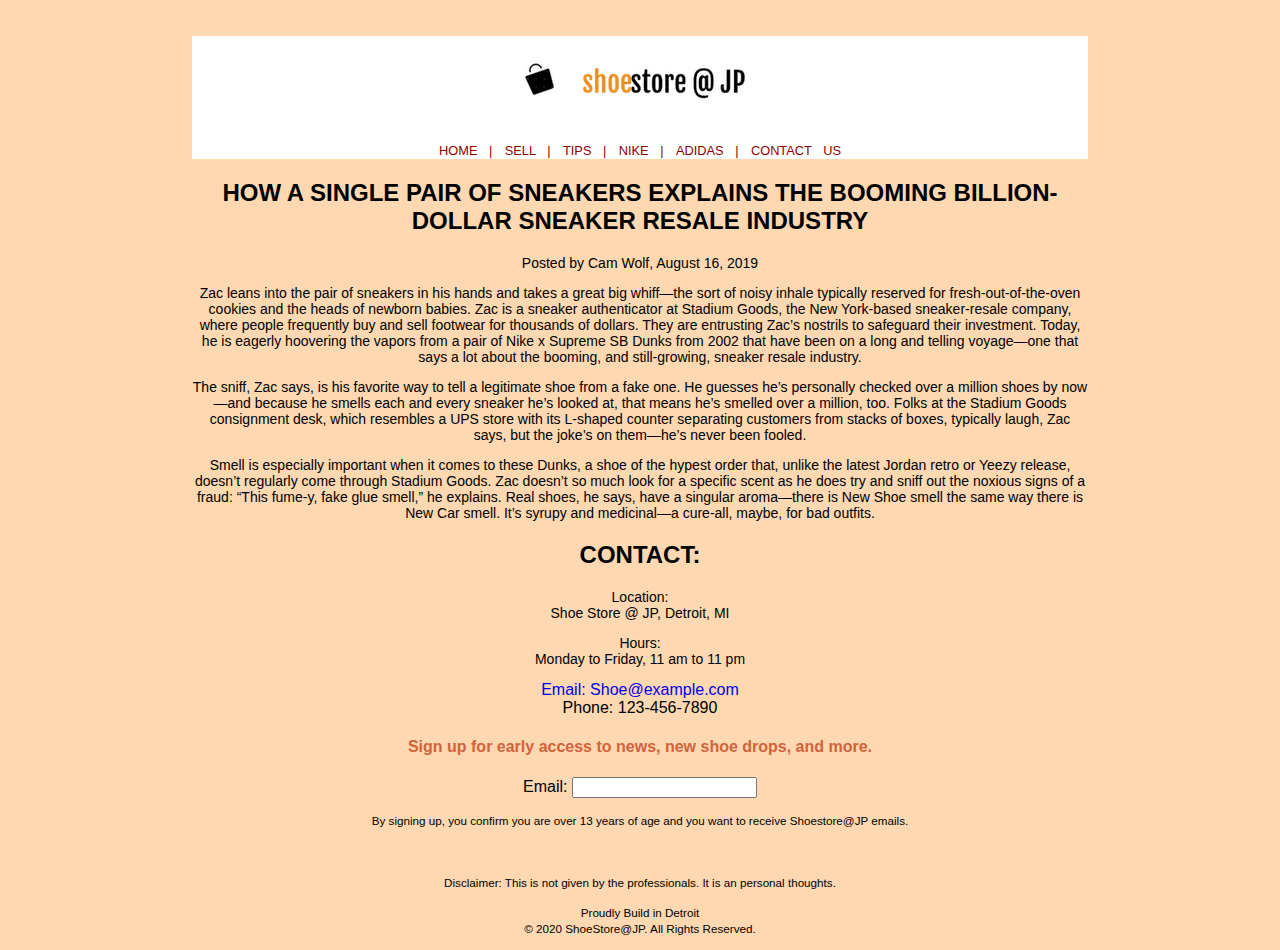
<file: Index.html>
<!DOCTYPE html>
<html>
<head>
<meta charset ="utf-8">
<title>Shoe Store @ JP</title>                          <!-- title of the website -->
<link href = "http://fonts.googleapis.com/css?family=Marko+One" rel="stylesheet" type='text/css'>
<link rel="stylesheet" href="style.css">
</head>


<body>

<header>                                                <!-- Menu and nav -->
<nav>
<h1><img src="images/logo.png" alt="logo"></h1>
<ul>
<li><a href="#Home">Home |</a></li>
<li><a href="sellyourshoe.html"> Sell |</a></li>
<li><a href="Tips.html"> Tips |</a></li>
<li><a href="Nike.html"> Nike |</a></li>
<li><a href="Adidas.html"> Adidas |</a></li>
<li><a href="Contact.html">Contact Us</a></li>
</ul>
</nav>
</header>


<article>                                              <!-- shoe article on the front page -->
<div id="Home">

<h2>How a Single Pair of Sneakers Explains the Booming Billion-Dollar Sneaker Resale Industry</h2>
<p><time datetime="2019-08-16">Posted by Cam Wolf, August 16, 2019</time</p>

<p>Zac leans into the pair of sneakers in his hands and takes a great big whiff—the sort of noisy inhale typically reserved for fresh-out-of-the-oven cookies and the heads of newborn babies. Zac is a sneaker authenticator at Stadium Goods, the New York-based sneaker-resale company, where people frequently buy and sell footwear for thousands of dollars. They are entrusting Zac’s nostrils to safeguard their investment. Today, he is eagerly hoovering the vapors from a pair of Nike x Supreme SB Dunks from 2002 that have been on a long and telling voyage—one that says a lot about the booming, and still-growing, sneaker resale industry.</p>

<p>The sniff, Zac says, is his favorite way to tell a legitimate shoe from a fake one. He guesses he’s personally checked over a million shoes by now—and because he smells each and every sneaker he’s looked at, that means he’s smelled over a million, too. Folks at the Stadium Goods consignment desk, which resembles a UPS store with its L-shaped counter separating customers from stacks of boxes, typically laugh, Zac says, but the joke’s on them—he’s never been fooled.</p>

<p>Smell is especially important when it comes to these Dunks, a shoe of the hypest order that, unlike the latest Jordan retro or Yeezy release, doesn’t regularly come through Stadium Goods. Zac doesn’t so much look for a specific scent as he does try and sniff out the noxious signs of a fraud: “This fume-y, fake glue smell,” he explains. Real shoes, he says, have a singular aroma—there is New Shoe smell the same way there is New Car smell. It’s syrupy and medicinal—a cure-all, maybe, for bad outfits.</p>
</article>




<footer>                                              <!-- Location -->
<h2>Contact:</h2>
<p>Location:<br>Shoe Store @ JP, Detroit, MI</p>
<p>Hours:<br>Monday to Friday, <time datetime="11:00">11 am</time> to <time datetime="23:00">11 pm</time></p>
</div>
<a href="mailto:Shoe@example.com">Email: Shoe@example.com</a><br>
Phone: 123-456-7890</p>

<h4>Sign up for early access to news, new shoe drops, and more.</h4>
<label for="form-email">Email: <input type="email" name="email" id="form-email"></label>
<p><small>By signing up, you confirm you are over 13 years of age and you want to receive Shoestore@JP emails.</small></p>
<br>

<p><small>Disclaimer: This is not given by the professionals. It is an personal thoughts.</small></p>
<p><small>Proudly Build in Detroit <br> © 2020 ShoeStore@JP. All Rights Reserved. </small></p>
</footer>

</body>
</html>
</file>
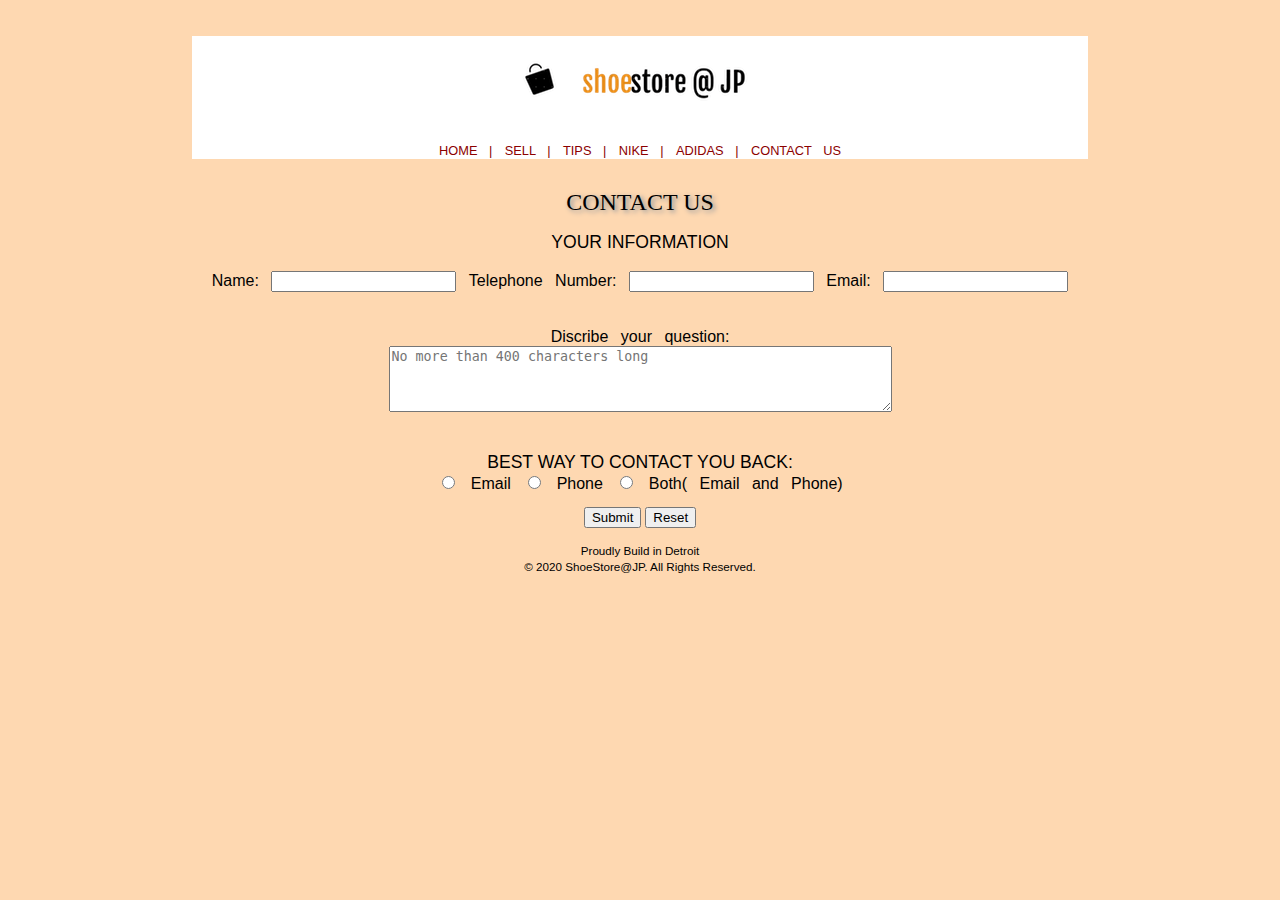
<file: Contact.html>
<!DOCTYPE html>
<html>
<head>
<meta charset ="utf-8">
<title>Contact Us</title>
<link rel="stylesheet" href="style.css">
</head>

<body>
<header>                                                <!-- Menu and nav -->
<nav>
<h1><img src="images/logo.png" alt="logo"></h1>
<ul>
<li><a href="index.html">Home |</a></li>
<li><a href="sellyourshoe.html"> Sell |</a></li>
<li><a href="Tips.html"> Tips |</a></li>
<li><a href="Nike.html"> Nike |</a></li>
<li><a href="Adidas.html"> Adidas |</a></li>
<li><a href="Contact.html">Contact Us</a></li>
</ul>
</nav>
</header>

<h1>Contact us</h1>

<form action="/Users/jainilpatel/Documents/CSC3750/final/thank.html" method="post">

<legend>Your Information</legend>
<br>
<ul>
<li><label for="form-name">Name:<label> <input type="text" name"customer name" id="form-name"></li>
<li><label for="form-tel">Telephone Number:</label> <input type="tel" name="telephone" id="form-tel"></li>
<li><label for="form-email">Email: <input type="email" name="email" id="form-email"></label></li>
<br>
<br>
<br>
<li>Discribe your question:<br>
<textarea name="instructions" rows="4" cols="60" maxlength="400" id="form-story" placeholder="No more than 400 characters long"></textarea></li>
</ul>
<br>
<br>
<legend>Best way to contact you back:</legend>
<ul>
<li><label><input type="radio" name="contact-back" value="Email"> Email</label></li>
<li><label><input type="radio" name="contact-back" value="Phone"> Phone</label></li>
<li><label><input type="radio" name="contact-back" value="both(Email and phone)"> Both( Email and Phone)</label></li>
</ul>


<p><input type="submit">
<input type="reset"></p>
</form>
<p><small>Proudly Build in Detroit <br> © 2020 ShoeStore@JP. All Rights Reserved. </small></p>
</body>
</html>
</file>
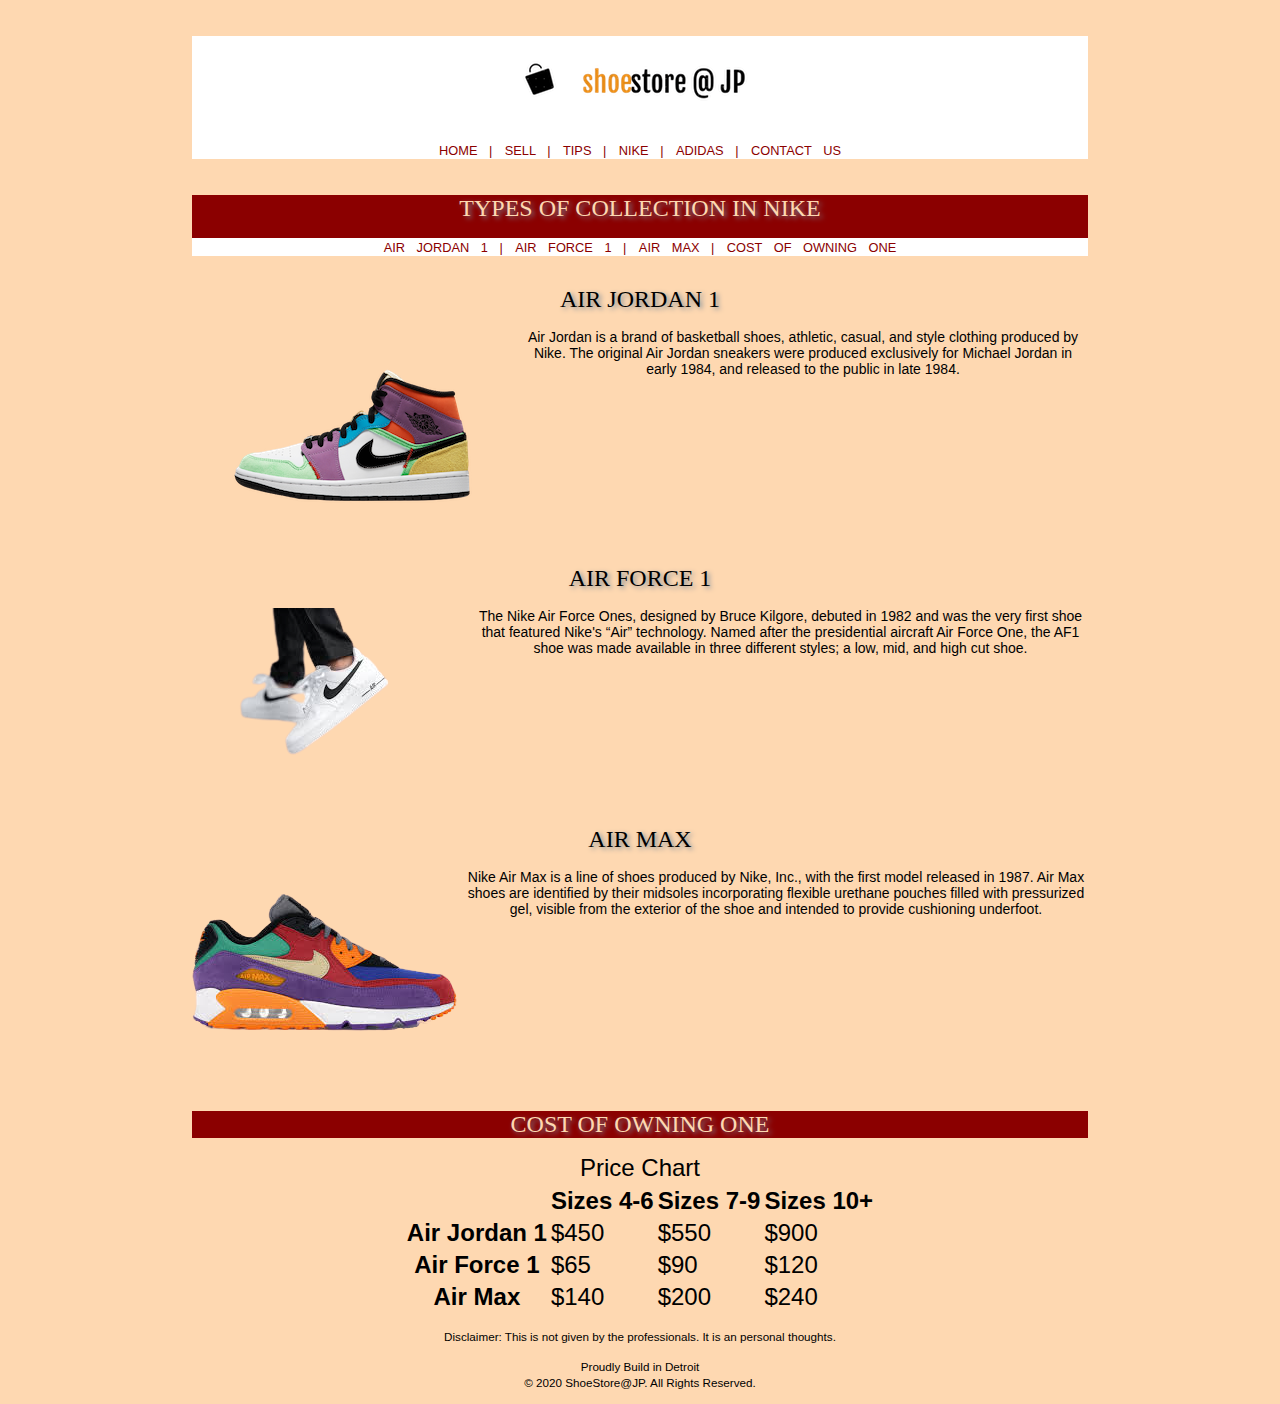
<file: nike.html>
<!DOCTYPE html>
<html>
<head>
<meta charset ="utf-8">
<title>Nike</title>                          <!-- title of the website -->
<link rel="stylesheet" href="style.css">
</head>


<body>
<header>                                                <!-- Menu and nav -->
<nav>
<h1><img src="images/logo.png" alt="logo"></h1>
<ul>
<li><a href="index.html">Home |</a></li>
<li><a href="sellyourshoe.html"> Sell |</a></li>
<li><a href="Tips.html"> Tips |</a></li>
<li><a href="Nike.html"> Nike |</a></li>
<li><a href="Adidas.html"> Adidas |</a></li>
<li><a href="Contact.html">Contact Us</a></li>
</ul>
</nav>
</header>

<header>                                                <!-- Menu and nav -->
<h1>Types of collection In Nike</h1>
<nav>
<ul>
<li><a href="#AirJordan">Air Jordan 1 |</a></li>
<li><a href="#AirForce">Air Force 1 |</a></li>
<li><a href="#AirMax">Air Max |</a></li>
<li><a href="#chart">Cost of owning one</a></li>
</ul>
</nav>
</header>

<main>
<div id="AirJordan">
<h1>Air Jordan 1</h1>
<p><img src="images/airjordan.png" alt="Air Jordan">Air Jordan is a brand of basketball shoes, athletic, casual, and style clothing produced by Nike. The original Air Jordan sneakers were produced exclusively for Michael Jordan in early 1984, and released to the public in late 1984.</p>
<br>
<br>
<br>
<br>
<br>
<br>
<br>
<br>
<div id="AirForce">
<h1>Air Force 1</h1>
<p><img src="images/AirForce.png" alt="Air Force 1">The Nike Air Force Ones, designed by Bruce Kilgore, debuted in 1982 and was the very first shoe that featured Nike's “Air” technology. Named after the presidential aircraft Air Force One, the AF1 shoe was made available in three different styles; a low, mid, and high cut shoe.</p>
<br>
<br>
<br>
<br>
<br>
<br>
<br>
<div id="AirMax">
<h1>Air Max</h1>
<p><img src="images/AirMax.png" alt="Airmax">Nike Air Max is a line of shoes produced by Nike, Inc., with the first model released in 1987. Air Max shoes are identified by their midsoles incorporating flexible urethane pouches filled with pressurized gel, visible from the exterior of the shoe and intended to provide cushioning underfoot.</p>
<br>
<br>
<br>
<br>
<br>
<br>
<br>
<br>
</main>

<table class="center">
<div id="chart">
<header>
<h1>Cost of Owning One</h1>
</header>
<caption>Price Chart</caption>
<colgroup span="3"></colgroup>
<thead>
<tr>
<th rowspan="2"></th>
</tr>
<tr>
<th>Sizes 4-6</th>
<th>Sizes 7-9</th>
<th>Sizes 10+</th>
</tr>
</thead>
<tbody>
<tr>
<th scope="row">Air Jordan 1</th>
<td>$450</td>
<td>$550</td>
<td>$900</td>
</tr>
<tr>
<th scope="row">Air Force 1</th>
<td>$65</td>
<td>$90</td>
<td>$120</td>
</tr>
<tr>
<th scope="row">Air Max</th>
<td>$140</td>
<td>$200</td>
<td>$240</td>
</tr>
</tbody>
</div>

</table>

<p><small>Disclaimer: This is not given by the professionals. It is an personal thoughts.</small></p>
<p><small>Proudly Build in Detroit <br> © 2020 ShoeStore@JP. All Rights Reserved. </small></p>

</body>
</html>
</file>
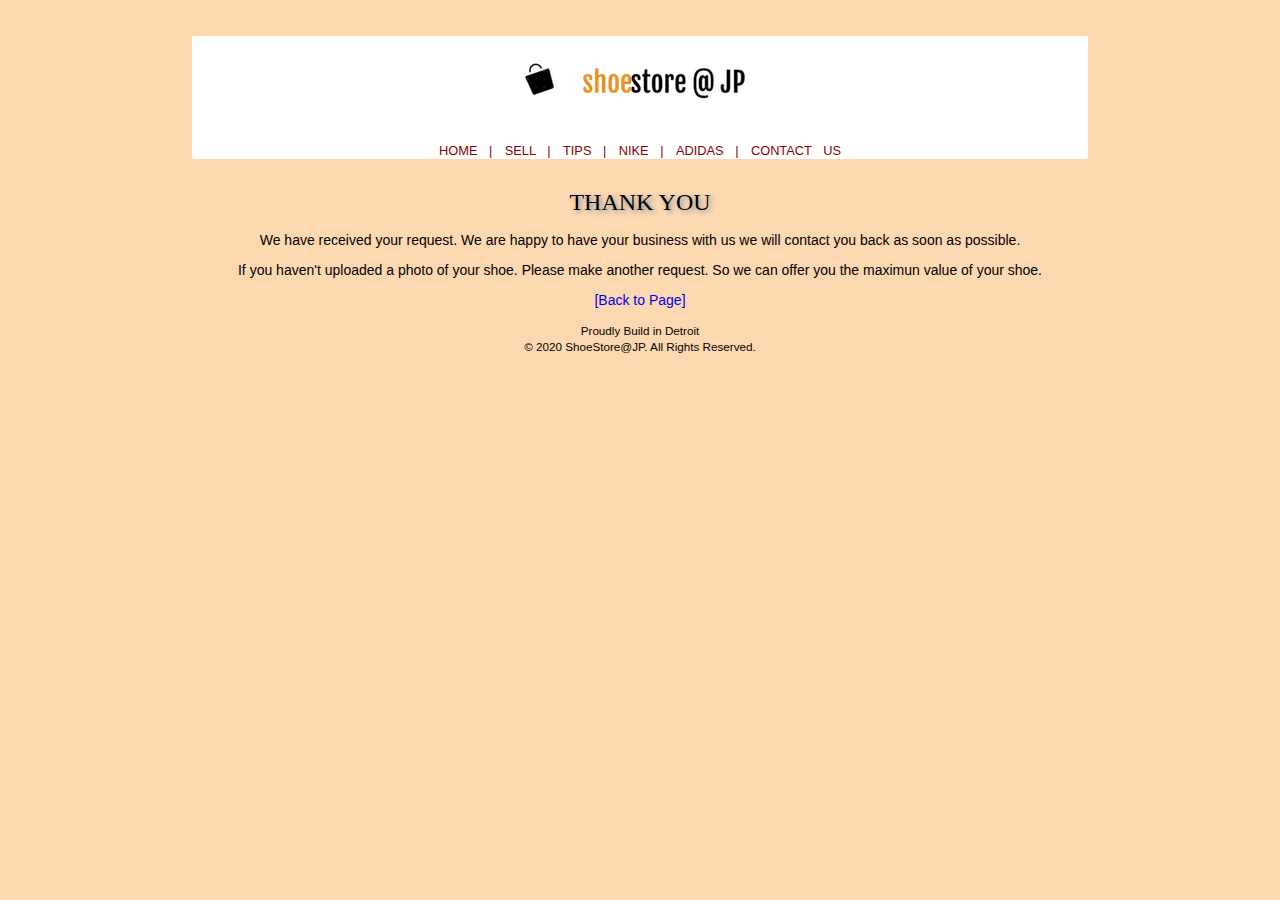
<file: sell.html>
<!doctype html>
<html>
<head>
<meta charset="UTF-8">
<title>Thank You</title>
<link rel="stylesheet" href="style.css">
</head>

<body>
<header>                                                <!-- Menu and nav -->
<nav>
<h1><img src="images/logo.png" alt="logo"></h1>
<ul>
<li><a href="index.html">Home |</a></li>
<li><a href="sellyourshoe.html"> Sell |</a></li>
<li><a href="Tips.html"> Tips |</a></li>
<li><a href="Nike.html"> Nike |</a></li>
<li><a href="Adidas.html"> Adidas |</a></li>
<li><a href="Contact.html">Contact Us</a></li>
</ul>
</nav>
</header>

<h1>Thank you</h1>

<p>We have received your request. We are happy to have your business with us we will contact you back as soon as possible.</p>

<p>If you haven't uploaded a photo of your shoe. Please make another request. So we can offer you the maximun value of your shoe.</p> 

<p><a href="index.html">[Back to Page]</a></p>

<p><small>Proudly Build in Detroit <br> © 2020 ShoeStore@JP. All Rights Reserved. </small></p>


</body>
</html>
</file>
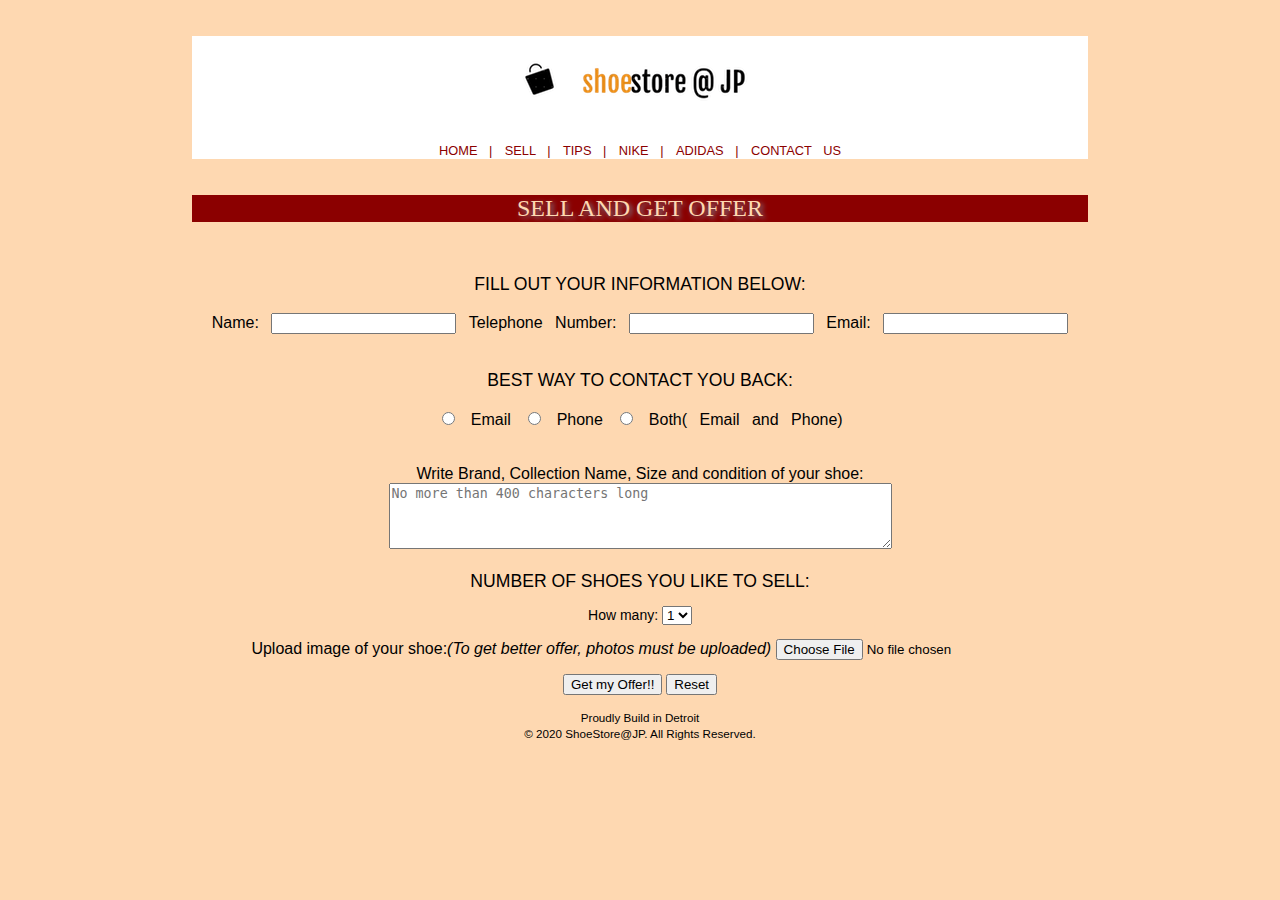
<file: sellyourshoe.html>
<!DOCTYPE html>
<html>
<head>
<meta charset ="utf-8">
<title>Sell your shoe</title>                          <!-- title of the website -->
<link rel="stylesheet" href="style.css">
</head>

<body>
<header>                                                <!-- Menu and nav -->
<nav>
<h1><img src="images/logo.png" alt="logo"></h1>
<ul>
<li><a href="index.html">Home |</a></li>
<li><a href="sellyourshoe.html"> Sell |</a></li>
<li><a href="Tips.html"> Tips |</a></li>
<li><a href="Nike.html"> Nike |</a></li>
<li><a href="Adidas.html"> Adidas |</a></li>
<li><a href="Contact.html">Contact Us</a></li>
</ul>
</nav>
</header>

<header>
<h1>Sell and Get offer</h1>
</header>
<br>
<br>

<form action="sell.html" method="get">

<legend> Fill out Your Information below:</legend>
<br>
<ul>
<li><label for="form-name">Name:<label> <input type="text" name"customer name" id="form-name"></li>
<li><label for="form-tel">Telephone Number:</label> <input type="tel" name="telephone" id="form-tel"></li>
<li><label for="form-email">Email: <input type="email" name="email" id="form-email"></label></li>
</ul>
<br>
<br>

<legend>Best way to contact you back:</legend>
<br>
<ul>
<li><label><input type="radio" name="contact-back" value="Email"> Email</label></li>
<li><label><input type="radio" name="contact-back" value="Phone"> Phone</label></li>
<li><label><input type="radio" name="contact-back" value="both(Email and phone)"> Both( Email and Phone)</label></li>
</ul>
<br>
<br>

Write Brand, Collection Name, Size and condition of your shoe:<br>
<textarea name="instructions" rows="4" cols="60" maxlength="400" id="form-story" placeholder="No more than 400 characters long"></textarea>
<br>
<br>


<legend>Number of shoes you like to sell:</legend>
<p>How many: 
<select name="numbers" size="1">
<option>1</option>
<option>2</option>
<option>3</option>
<option>4</option>
<option>5</option>
<option>6</option>
</select>
</p>

<label for="img">Upload image of your shoe:<em>(To get better offer, photos must be uploaded)</em></label>
<input type="file" id="img" name="img" accept="image/*">


<p><input type="submit" value="Get my Offer!!" >
<input type="reset"></p>
</form>
<p><small>Proudly Build in Detroit <br> © 2020 ShoeStore@JP. All Rights Reserved. </small></p>

</body>
</html>
</file>
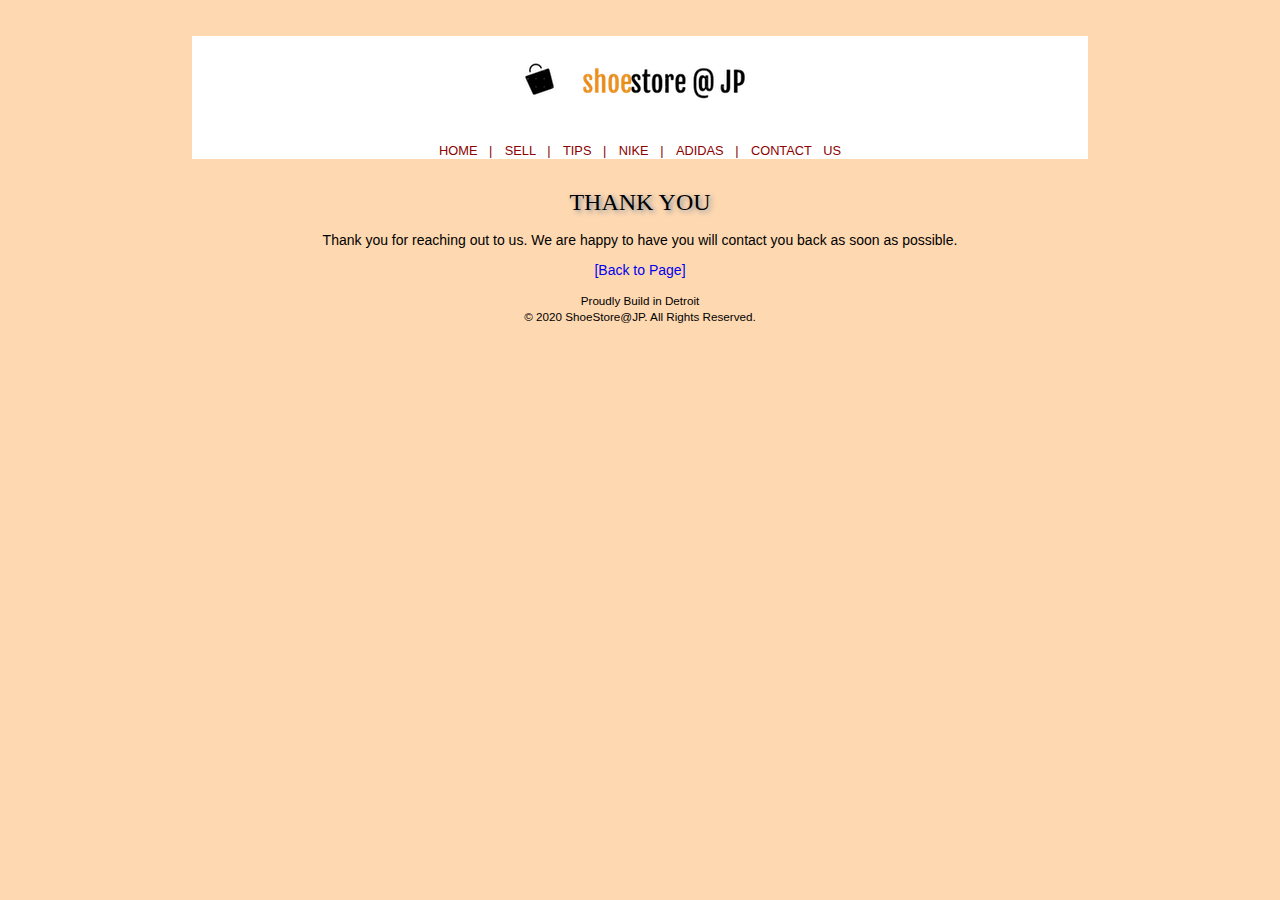
<file: Thank.html>
<!doctype html>
<html>
<head>
<meta charset="UTF-8">
<title>Thank You</title>
<link rel="stylesheet" href="style.css">
</head>

<body>
<header>                                                <!-- Menu and nav -->
<nav>
<h1><img src="images/logo.png" alt="logo"></h1>
<ul>
<li><a href="index.html">Home |</a></li>
<li><a href="sellyourshoe.html"> Sell |</a></li>
<li><a href="Tips.html"> Tips |</a></li>
<li><a href="Nike.html"> Nike |</a></li>
<li><a href="Adidas.html"> Adidas |</a></li>
<li><a href="Contact.html">Contact Us</a></li>
</ul>
</nav>
</header>

<h1>Thank you</h1>

<p>Thank you for reaching out to us. We are happy to have you will contact you back as soon as possible.</p>

<p><a href="index.html">[Back to Page]</a></p>

<p><small>Proudly Build in Detroit <br> © 2020 ShoeStore@JP. All Rights Reserved. </small></p>

</body>
</html>
</file>
<file: style.css>
@charset "utf-8";

body {                                    
 background-color: #fed8b1;
 margin: 0 15% 0;
 font-family: Verdana, sans-serif;     <!-- style of the body -->
 font-size: 100%;     
}



header {
  color: #fed8b1;
  margin-top: 0;
  text-align: center;
  background-color: #8b0000;
}

main img {
  float: left;
  margin: 0 6px 6px 0;
}

h1 {
 text-align: center;
 font-family: serif, Georgia, "Marko one";
 font-weight: normal;
 text-transform: uppercase;
 margin-top: 30px;
 Font-size: 1.5em;
 Text-shadow: .1em .1em .2em lightslategray;
}

h2 {
 color: #000000;
 font-size: 1.5em;
 text-transform: uppercase;
 text-align: center;
}

h3 {                                      
 color: #d1633c;
 font-size: 1em;             
}

h4 {                                     
 color: #d1633c;
 font-size: 1em;             
}

Video {
 margin:0 auto;
 Display: block;
}

Footer{
 Text-align: center;
}

Table.center {
 Margin-left: auto;
 Margin-right: auto;
 Font-size: 1.5em;
}

Form {
 Text-align: center;
}

Legend {
 color: #000000;
 font-size: 1.1em;
 text-transform: uppercase;
 text-align: center;
}

a {
 text-decoration: none;
}

P, dl{
 font-size: .875em;
 }

P{
 Text-align: center;
}

header p {
  font-style: italic;
  font-size: 1.2em;
  margin-top: -12px;
}

header h1{
 margin-top: 1.5em;
}

nav {
  font-family: verdana, sans-serif;
  background-color: #ffffff;
}
nav ul li a:link, nav ul li a:visited {
  color: #8b0000;
}
nav ul li a:focus, nav ul li a:hover, nav ul li a:active {
  color: #000000;
}
nav ul {
  List-style-type: none;
  Padding: 0;
  margin: 0;
}
nav ul li {
  font-size: .8em;
  text-transform: uppercase;
  <!-- letter-spacing: .2em; -->
}

li {
    display: inline;
  }

dt{
 font-weight: bold;
}

strong{
 font-size: italic;
}

ul {
 list-style-type: none;
 margin: 0;
 padding: 0;
 Word-spacing: .5em;
}
</file>
